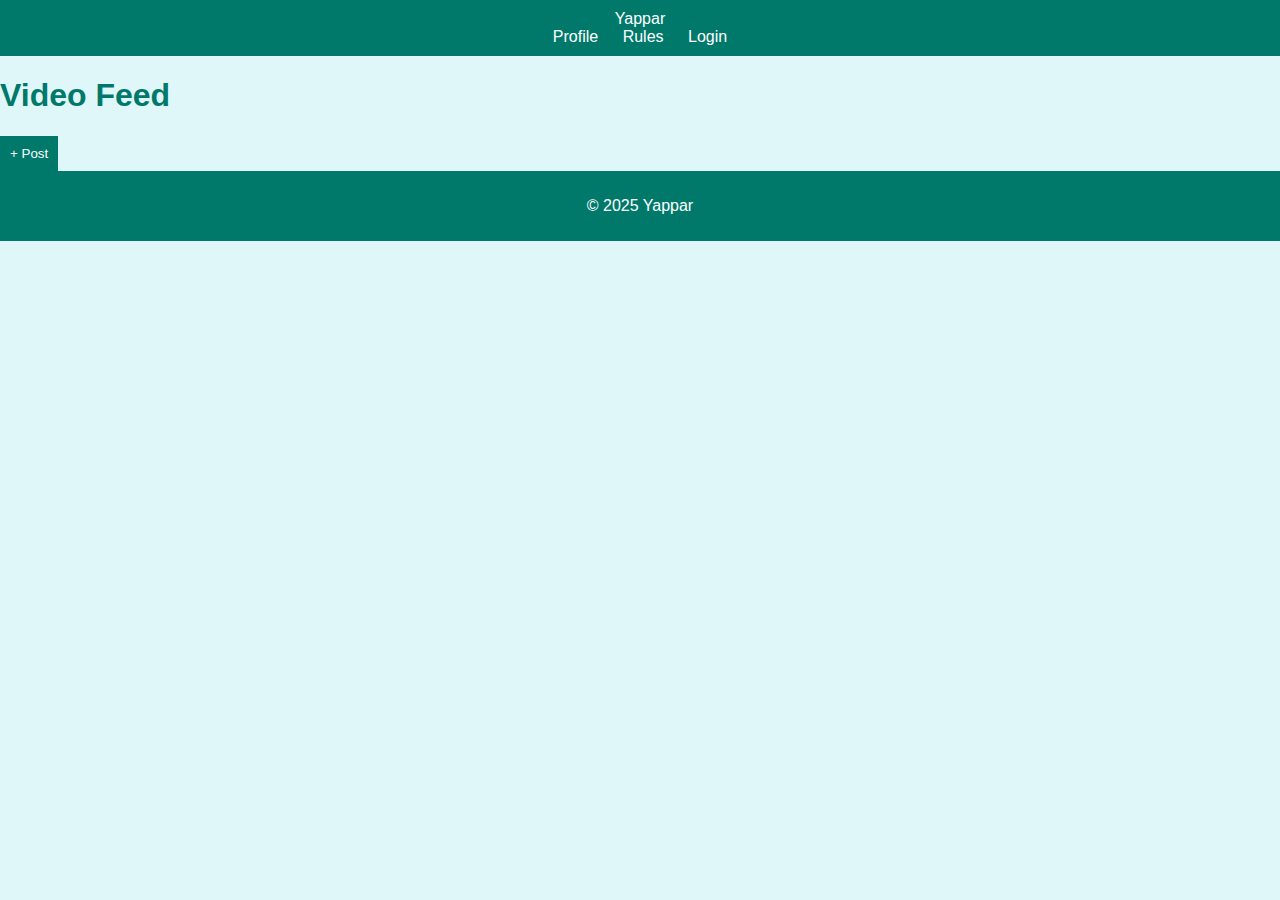
<file: index.html>
<!DOCTYPE html>
<html lang="en">
<head>
    <meta charset="UTF-8">
    <meta name="viewport" content="width=device-width, initial-scale=1.0">
    <title>Yappar - Social Media Platform</title>
    <link rel="stylesheet" href="styles.css">
</head>
<body>
    <header>
        <div class="logo">Yappar</div>
        <nav>
            <a href="profile.html">Profile</a>
            <a href="rules.html">Rules</a>
            <a href="login.html" id="login-link">Login</a>
        </nav>
    </header>
    <main>
        <div class="video-feed">
            <h1>Video Feed</h1>
            <button id="post-button" onclick="openPostForm()">+ Post</button>
            <div id="video-container"></div>
        </div>
    </main>
    <footer>
        <p>&copy; 2025 Yappar</p>
    </footer>
    <script src="scripts.js"></script>
</body>
</html>
</file>
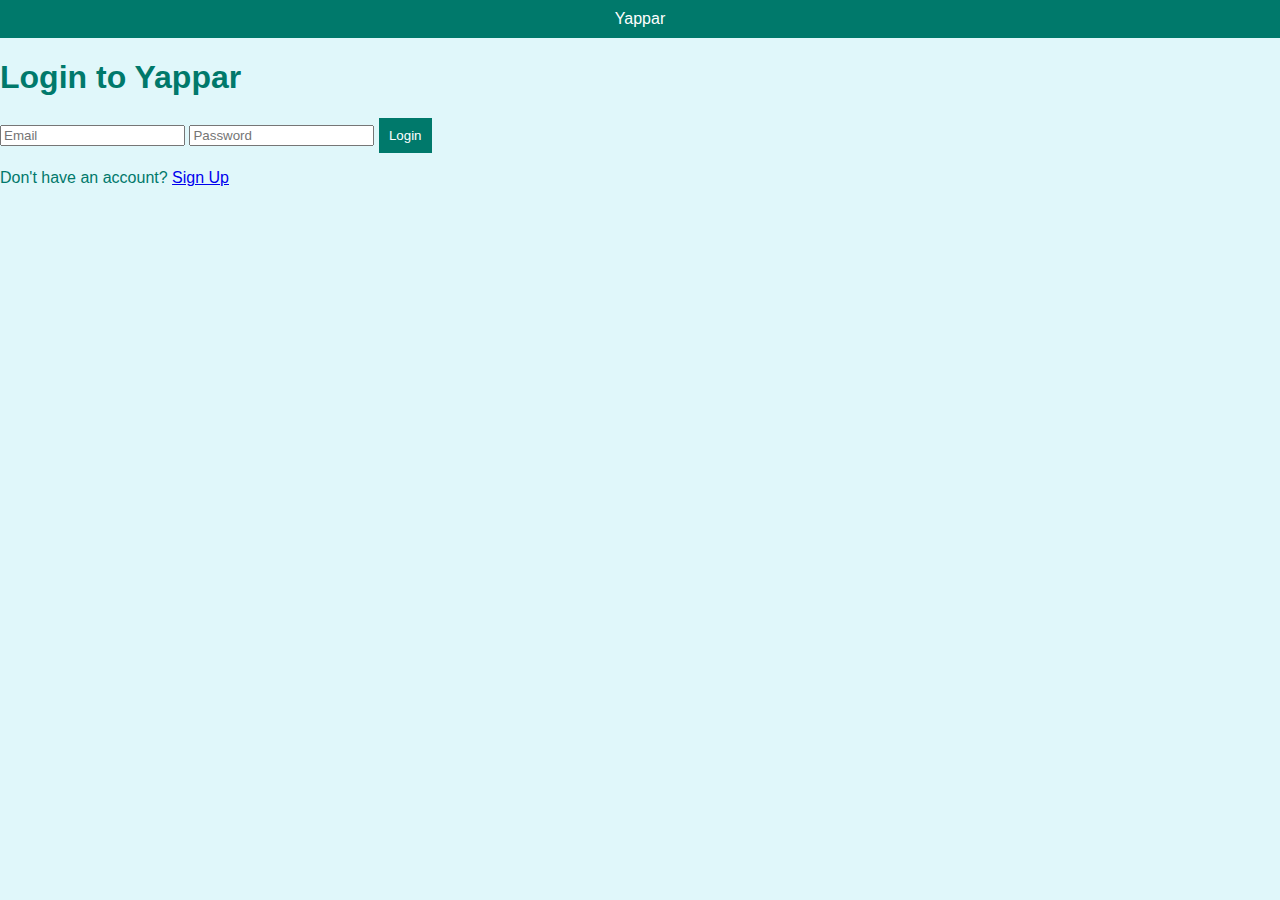
<file: login.html>
<!DOCTYPE html>
<html lang="en">
<head>
    <meta charset="UTF-8">
    <meta name="viewport" content="width=device-width, initial-scale=1.0">
    <title>Login - Yappar</title>
    <link rel="stylesheet" href="styles.css">
</head>
<body>
    <header>
        <div class="logo">Yappar</div>
    </header>
    <main>
        <h1>Login to Yappar</h1>
        <form id="login-form">
            <input type="email" id="login-email" placeholder="Email" required>
            <input type="password" id="login-password" placeholder="Password" required>
            <button type="submit">Login</button>
        </form>
        <p>Don't have an account? <a href="signup.html">Sign Up</a></p>
    </main>
    <script src="scripts.js"></script>
</body>
</html>
</file>
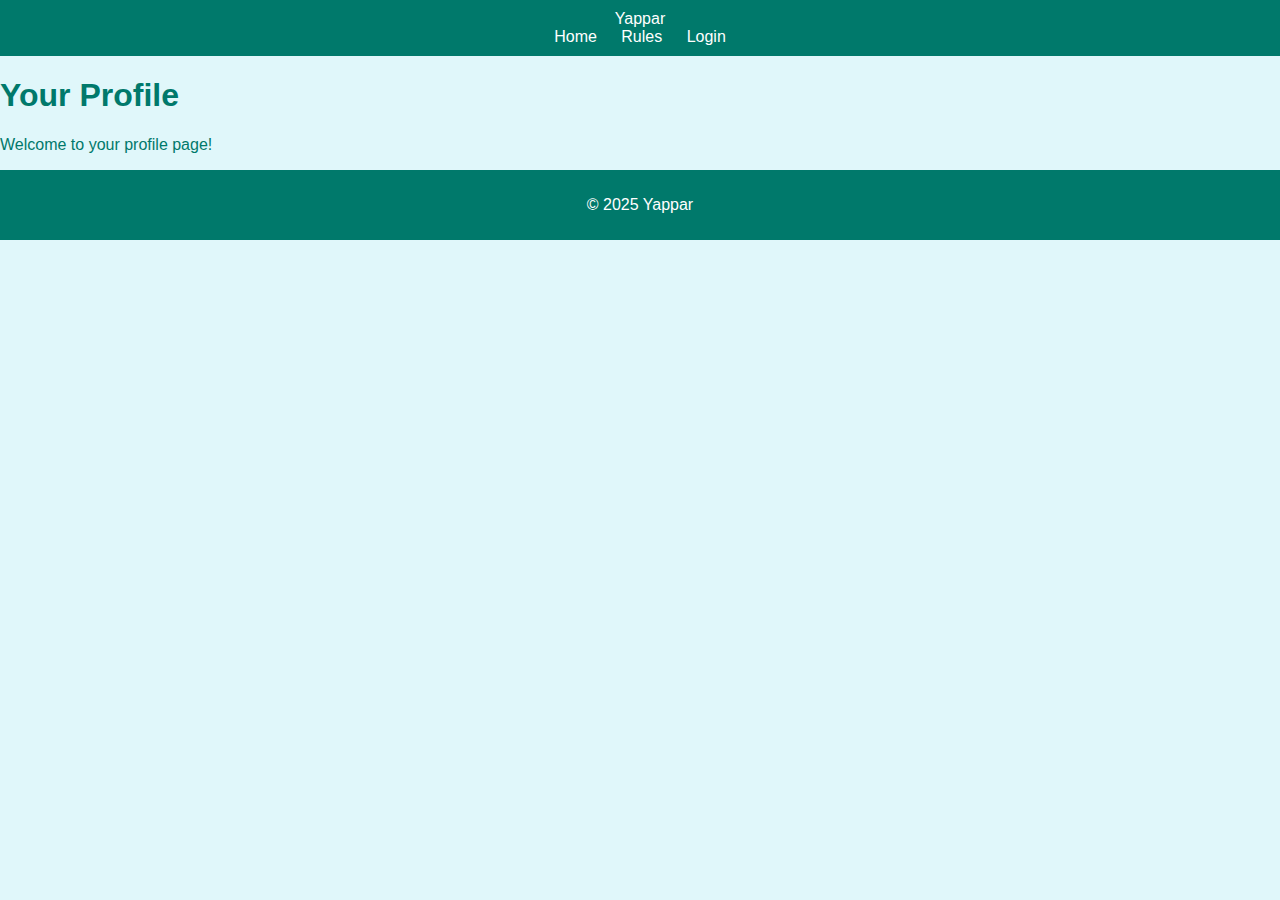
<file: profile.html>
<!DOCTYPE html>
<html lang="en">
<head>
    <meta charset="UTF-8">
    <meta name="viewport" content="width=device-width, initial-scale=1.0">
    <title>Your Profile - Yappar</title>
    <link rel="stylesheet" href="styles.css">
</head>
<body>
    <header>
        <div class="logo">Yappar</div>
        <nav>
            <a href="index.html">Home</a>
            <a href="rules.html">Rules</a>
            <a href="login.html" id="login-link">Login</a>
        </nav>
    </header>
    <main>
        <h1>Your Profile</h1>
        <p>Welcome to your profile page!</p>
    </main>
    <footer>
        <p>&copy; 2025 Yappar</p>
    </footer>
</body>
</html>
</file>
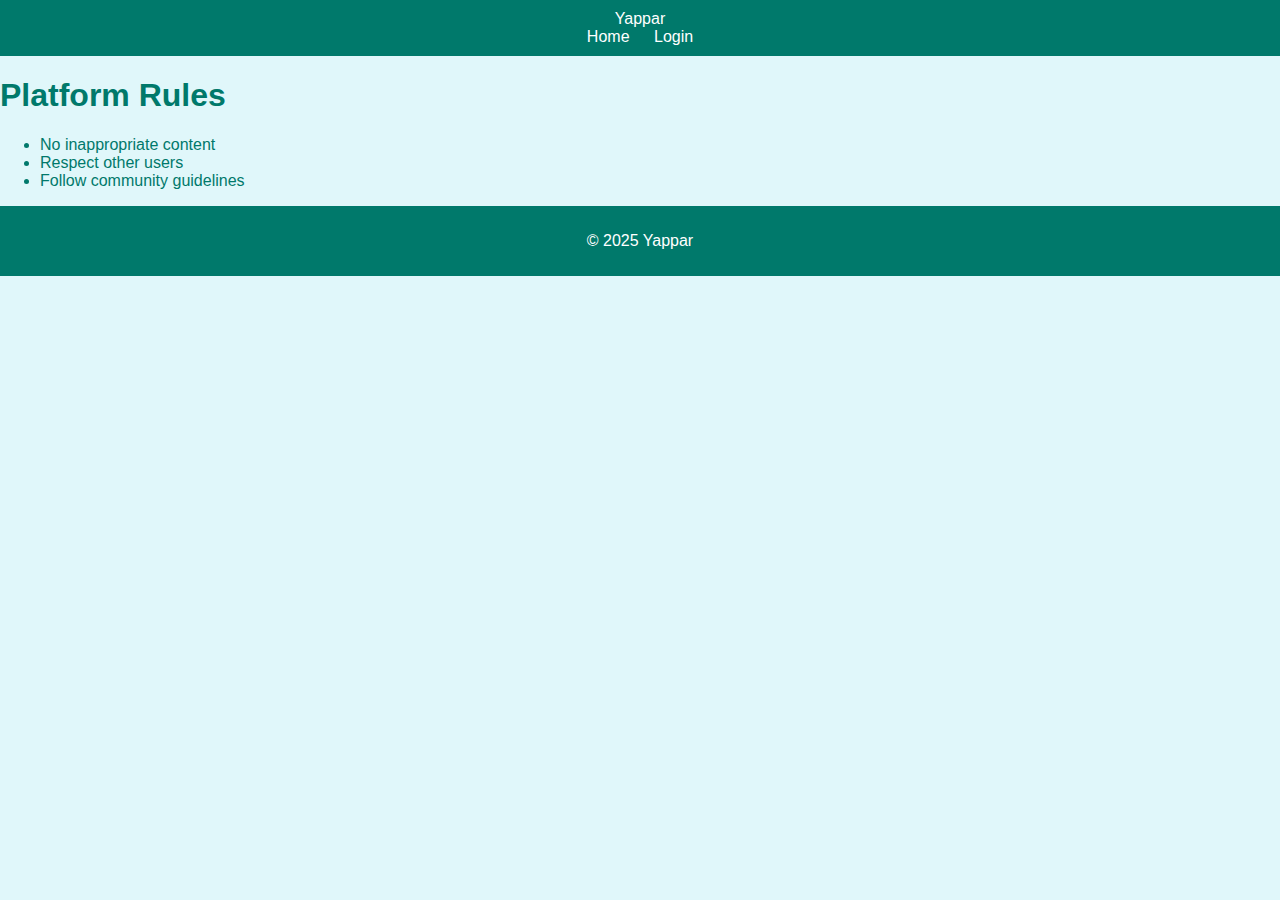
<file: rules.html>
<!DOCTYPE html>
<html lang="en">
<head>
    <meta charset="UTF-8">
    <meta name="viewport" content="width=device-width, initial-scale=1.0">
    <title>Rules - Yappar</title>
    <link rel="stylesheet" href="styles.css">
</head>
<body>
    <header>
        <div class="logo">Yappar</div>
        <nav>
            <a href="index.html">Home</a>
            <a href="login.html" id="login-link">Login</a>
        </nav>
    </header>
    <main>
        <h1>Platform Rules</h1>
        <ul>
            <li>No inappropriate content</li>
            <li>Respect other users</li>
            <li>Follow community guidelines</li>
        </ul>
    </main>
    <footer>
        <p>&copy; 2025 Yappar</p>
    </footer>
</body>
</html>
</file>
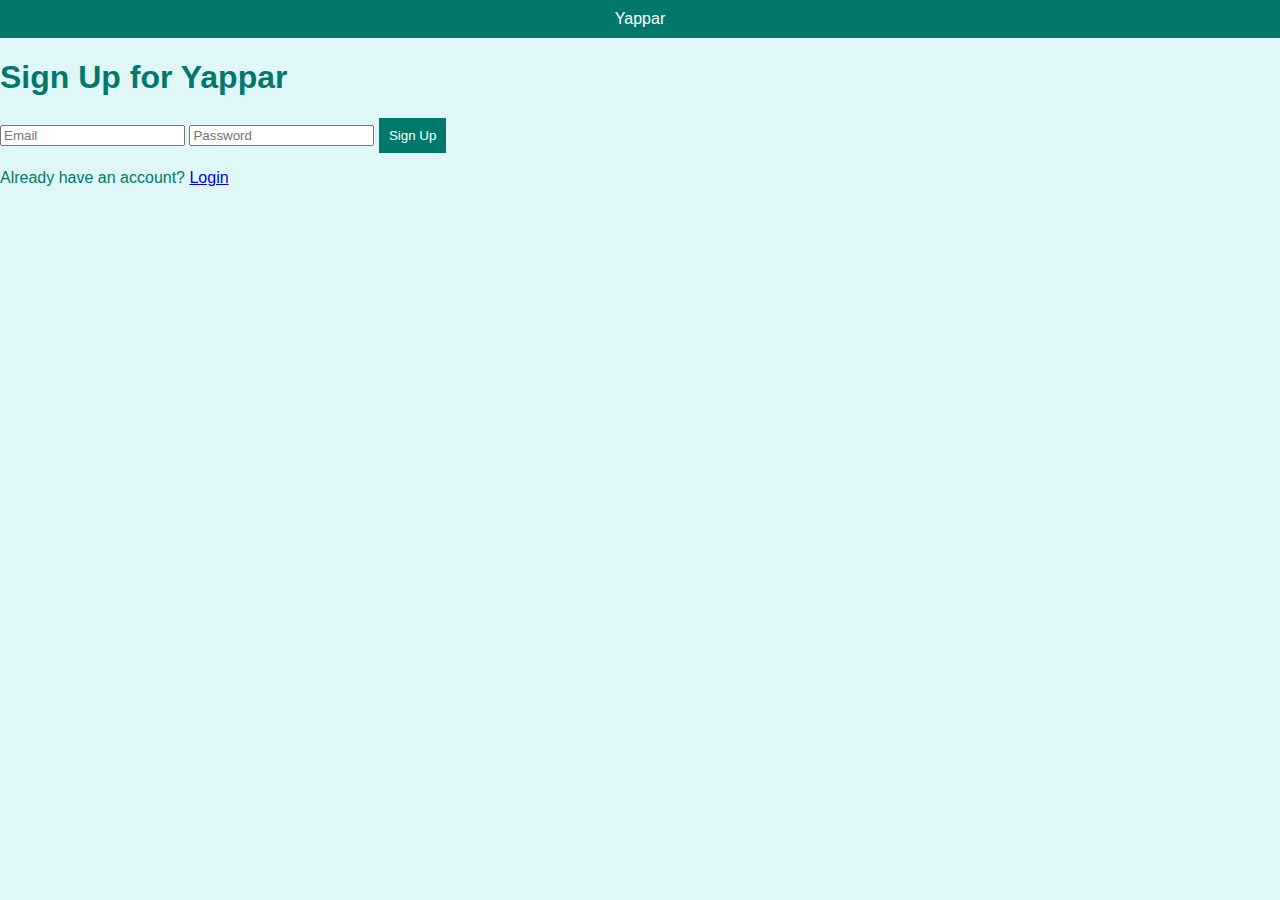
<file: signup.html>
<!DOCTYPE html>
<html lang="en">
<head>
    <meta charset="UTF-8">
    <meta name="viewport" content="width=device-width, initial-scale=1.0">
    <title>Sign Up - Yappar</title>
    <link rel="stylesheet" href="styles.css">
</head>
<body>
    <header>
        <div class="logo">Yappar</div>
    </header>
    <main>
        <h1>Sign Up for Yappar</h1>
        <form id="signup-form">
            <input type="email" id="signup-email" placeholder="Email" required>
            <input type="password" id="signup-password" placeholder="Password" required>
            <button type="submit">Sign Up</button>
        </form>
        <p>Already have an account? <a href="login.html">Login</a></p>
    </main>
    <script src="scripts.js"></script>
</body>
</html>
</file>
<file: styles.css>
body {
    font-family: Arial, sans-serif;
    margin: 0;
    padding: 0;
    background-color: #e0f7fa;
    color: #00796b;
}

header {
    background-color: #00796b;
    padding: 10px;
    color: white;
    text-align: center;
}

nav a {
    margin: 0 10px;
    color: white;
    text-decoration: none;
}

h1 {
    color: #00796b;
}

.main-content {
    padding: 20px;
}

button {
    background-color: #00796b;
    color: white;
    border: none;
    padding: 10px;
    cursor: pointer;
}

button:hover {
    background-color: #004d40;
}

footer {
    text-align: center;
    padding: 10px;
    background-color: #00796b;
    color: white;
}
</file>
